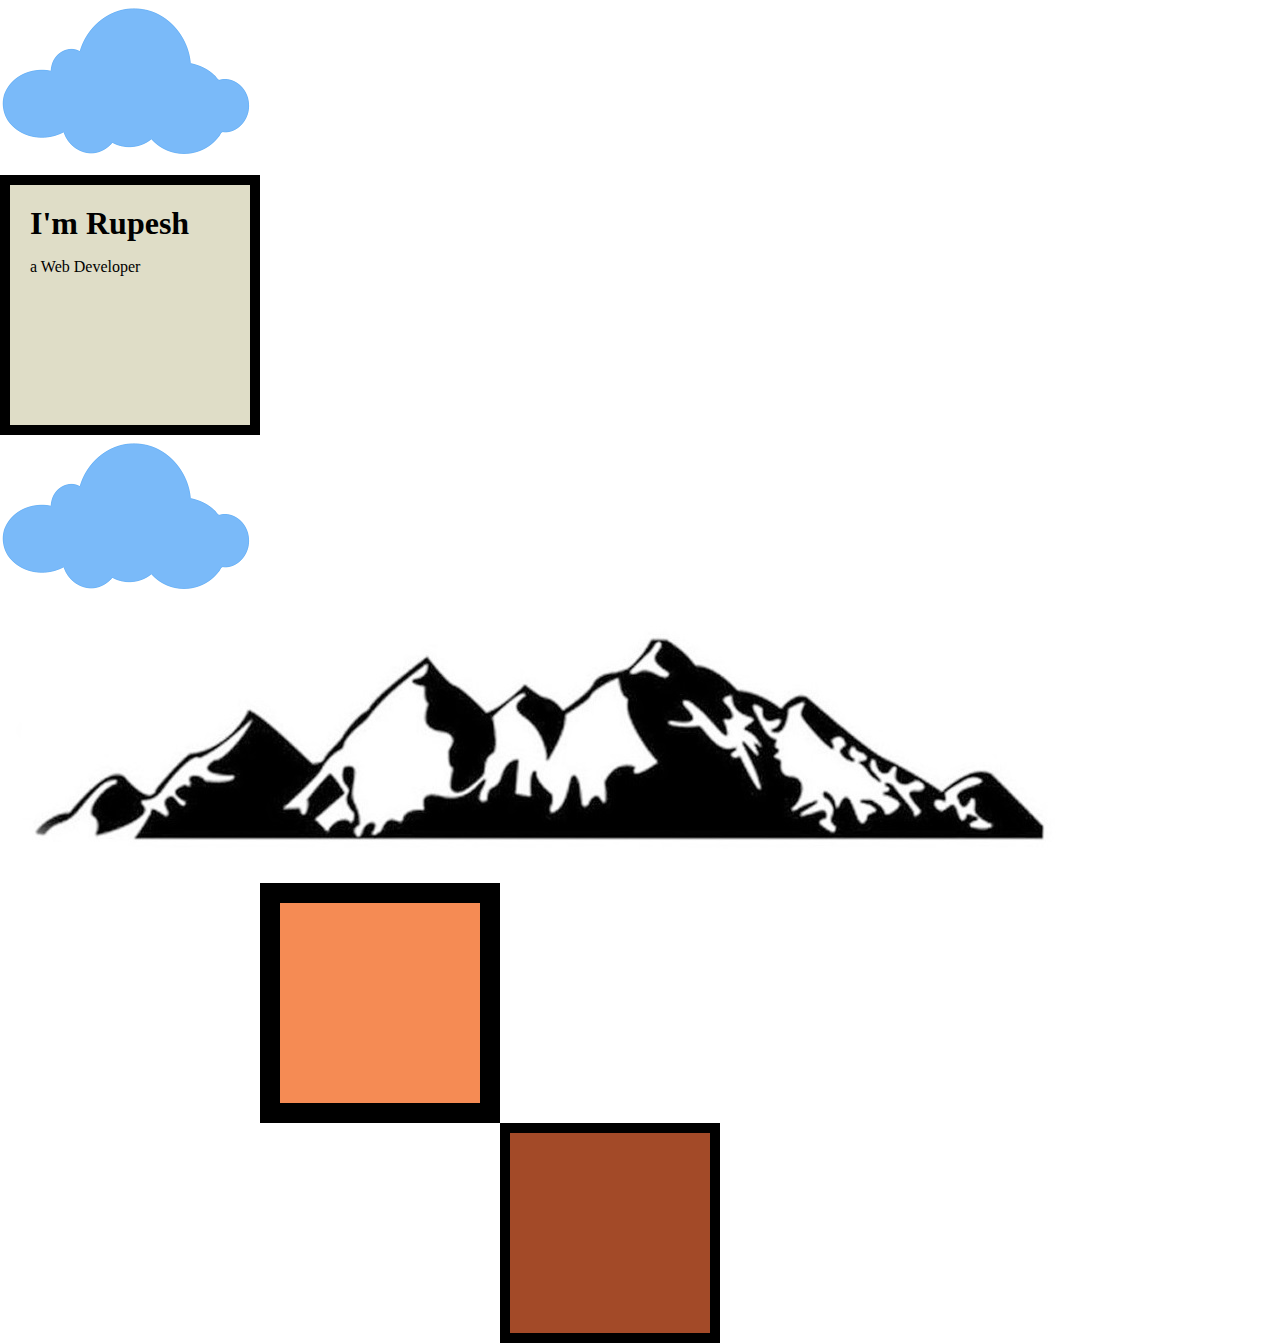
<file: Version 2.0/index.html>
<!DOCTYPE html>
<html lang="en">

<head>
    <meta charset="UTF-8">
    <meta name="viewport" content="width=device-width, initial-scale=1.0">
    <meta http-equiv="X-UA-Compatible" content="ie=edge">
    <title>RT's Site</title>
    <link rel="stylesheet" href="css/style.css">
    <link rel="icon" href="favicon.ico">
</head>

<body>
        <img src="images/cloud.png" alt="cloud-img">
    <div class="top-container">
        <h1>I'm Rupesh</h1>
        <p>a Web Developer</p>
    </div>
    <img src="images/cloud.png" alt="cloud-img">
    <img src="images/mountain.jpg" alt="mountain-img">
    <div class="middle-container"></div>
    <div class="bottom-container"></div>
</body>

</html>
</file>
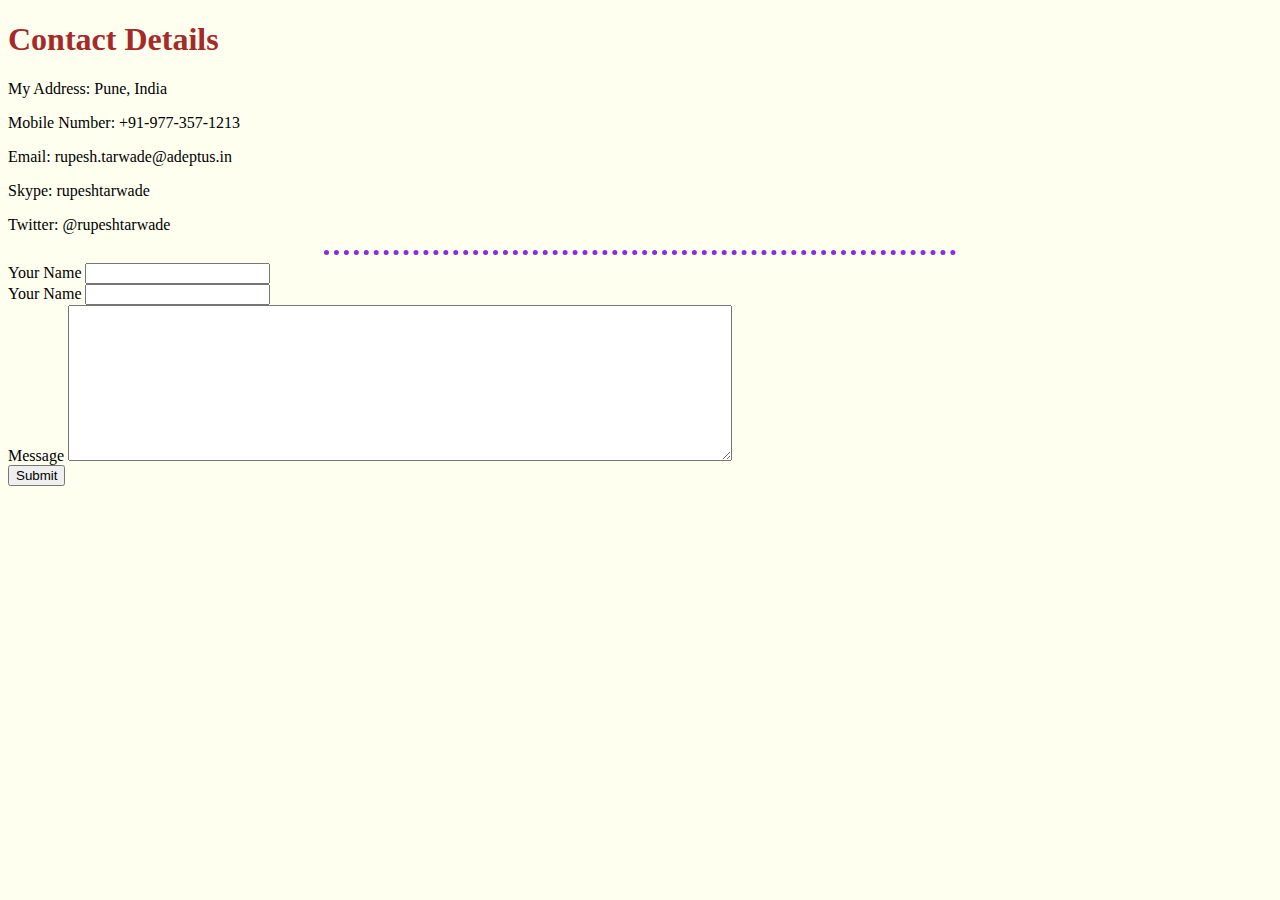
<file: Version 1.0/contact.html>
<!DOCTYPE html>
<html>

<head>
    <meta charset="utf-8">
    <meta http-equiv="X-UA-Compatible" content="IE=edge">
    <title>Rupesh Tarwade: Contact Me</title>
    <meta name="description" content="">
    <meta name="viewport" content="width=device-width, initial-scale=1">
    <link rel="stylesheet" href="css/styles.css">
</head>

<body>
    <h1>Contact Details</h1>
    <p>My Address: Pune, India</p>
    <p>Mobile Number: +91-977-357-1213</p>
    <p>Email: rupesh.tarwade@adeptus.in</p>
    <p>Skype: rupeshtarwade</p>
    <p>Twitter: @rupeshtarwade</p>
    <hr>
    <form action="mailto:rupesh.tarwade@adeptus.in" method="POST" enctype="text/plain">
        <label for="Name">Your Name</label>
        <input type="text" name="Name" value="">
        <br>
        <label for="Email">Your Name</label>
        <input type="email" name="Email" value="">
        <br>
        <label for="description">Message</label>
        <textarea name="Message" id="" cols="80" rows="10"></textarea>
        <br>
        <input type="submit">
    </form>
</body>

</html>
</file>
<file: Version 2.0/css/style.css>
/*Color hunt: https://colorhunt.co/palette/161876*/

body {
    margin: 0;
}

h1 {
    margin: 0;
}

.top-container {
    background-color: #dfddc7;
    height: 200px;
    width: 200px;
    border: solid 10px;
    padding: 20px;
}

.middle-container {
    background-color: #f58b54;
    height: 200px;
    width: 200px;
    border: solid 20px;
    margin-left: 260px;
}

.bottom-container {
    background-color: #a34a28;
    height: 200px;
    width: 200px;
    border: solid 10px;
    margin-left: 500px;
}
</file>
<file: Version 1.0/css/styles.css>
body {
    background-color: ivory;
}

hr {
    border-style: dotted none none none;
    border-width: 5px;
    border-color: blueviolet;
    width: 50%;
}

h1 {
    color: brown;
}

h3 {
    color: crimson;
}

.circular {
    border-radius: 100%;
}
</file>
